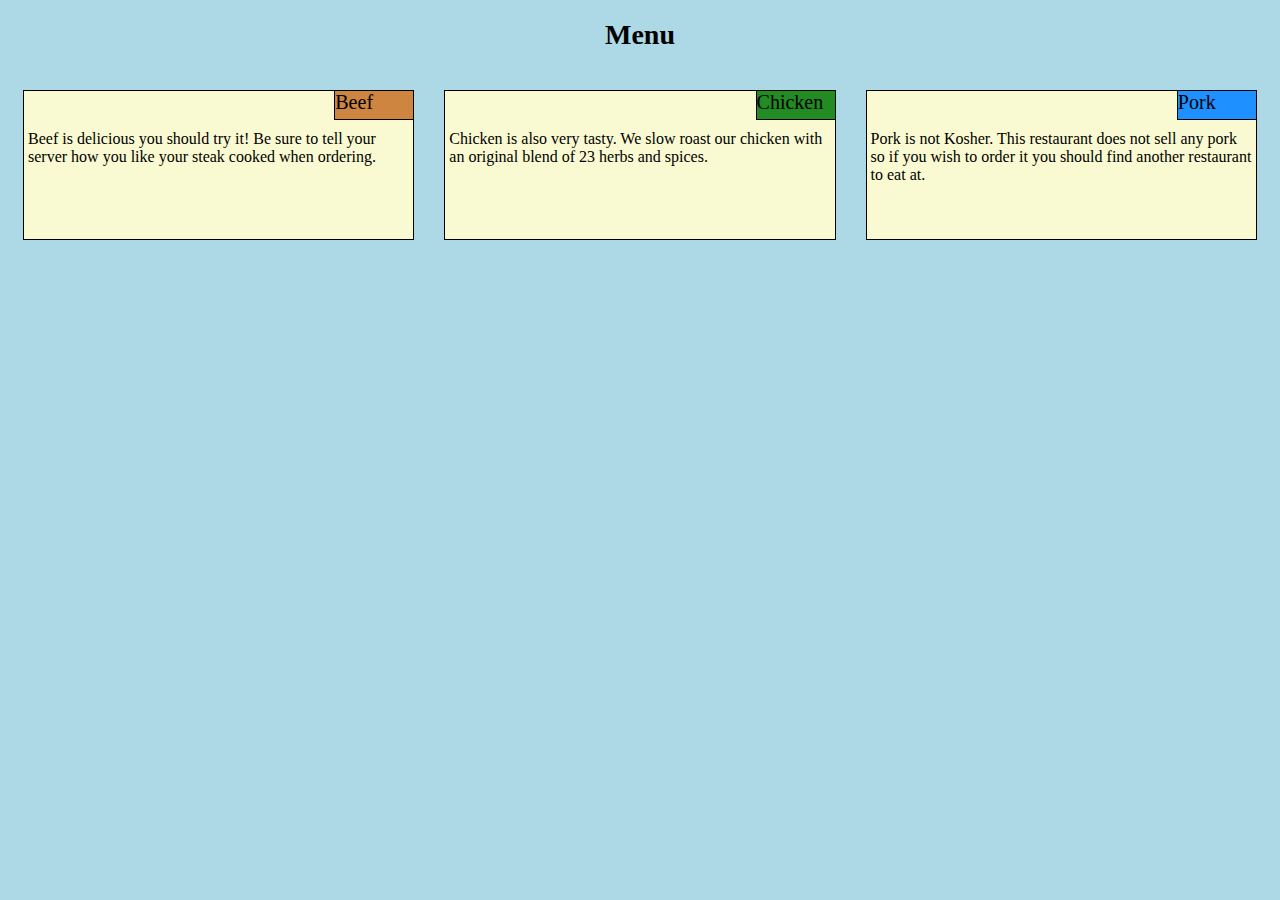
<file: Module2Folder/Html file for mod2.html>
<!DOCTYPE html>
<html>
<link rel="stylesheet" href="styles.css">
<meta charset ="utf-8">
<meta name="viewport content=width=device-width, initial=scale=1">
<head>
	<title>Title here</title>
</head>
<body>
<h1>
	Menu
</h1>
<div class="row">
	<div class="col-lg-4 col-md-6 col-sm-12">
			
			<p>
				
			</p>

			<p class="food-description">
			Beef is delicious you should try it! Be sure to tell your server how you like your steak cooked when ordering.
			</p>

			<p class="food-title" id="TitleBeef">
				Beef
			</p>
				
	</div>

	<div class="col-lg-4 col-md-6 col-sm-12">
		<p>
			
		</p>

		<p class="food-description">
		Chicken is also very tasty. We slow roast our chicken with an original blend of 23 herbs and spices.
		</p>

		<p class="food-title" id="TitleChicken">
		Chicken
		</p>

	</div>

	<div class="col-lg-4 col-md-12 col-sm-12">
		<p>
			
		</p>

		<p class="food-description">
		Pork is not Kosher. This restaurant does not sell any pork so if you wish to order it you should find another restaurant to eat at.
		</p>

		<p id="TitlePork" class="food-title">
		Pork
		</p>


	</div>

</div>



</body>
</html>
</file>
<file: Module2Folder/styles.css>
body {
  background-color: lightblue;
  font-family: Tahoma;
}

* { 
	box-sizing: border-box;
}

h1 {
  color: black;
  text-align: center;
  font-size:  175%;
}

p {
	background-color: lightgoldenrodyellow;
	height:  150px;
	margin-right:  15px;
	margin-left:  15px;
	margin-top: 20px;
	position:  relative;
	border: 1px solid black;
	}

div {
	/*background-color: grey;*/
	position:  relative;

}

.food-title {
	width:  80px;
	height: 30px;
	background-color: royalblue;
	position:  absolute;
	color: black;
	top:  0px;
	right:  0px;
	border: 1px solid black;
	font-size:  125%;
	

}

.food-description {
	position:  absolute;
	top:  40px;
	height: auto;
	border: none;
	left:  5px;
	right:  5px;
}

#TitleBeef {
	background-color: peru;
}

#TitleChicken {
	background-color: forestgreen;
}

#TitlePork {
	background-color: dodgerblue;
}

/*Simple Responsive Framework */
.row {
	width:  100%;
}

/*Large Devices*/

@media (min-width: 992px){
	.col-lg-1, .col-lg-2, .col-lg-3, .col-lg-4, .col-lg-5, .col-lg-6, .col-lg-7, .col-lg-8, .col-lg-9, .col-lg-10, .col-lg-11, .col-lg-12 {
		float:  left;
	}
	.col-lg-1 {
		width:  8.33%;
	}
	.col-lg-2 {
		width:  16.66%;
	}
	.col-lg-3 {
		width:  25%;
	}
	.col-lg-4 {
		width:  33.33%;
	}
	.col-lg-5 {
		width:  41.66%;
	}
	.col-lg-6 {
		width:  50%;
	}
	.col-lg-7 {
		width:  58.33%;
	}
	.col-lg-8 {
		width:  66.66%;
	}
	.col-lg-9 {
		width:  74.99%;
	}
	.col-lg-10 {
		width:  83.33%;
	}
	.col-lg-11 {
		width: 91.66%;
	}
	.col-lg-12 {
		width:  100%;
	}
}

/*Tablet Devices*/

@media (min-width: 768px) and (max-width:  991px){
	.col-md-1, .col-md-2, .col-md-3, .col-md-4, .col-md-5, .col-md-6, .col-md-7, .col-md-8, .col-md-9, .col-md-10, .col-md-11, .col-md-12 {
		float:  left;
	}
	.col-md-1 {
		width:  8.33%;
	}
	.col-md-2 {
		width:  16.66%;
	}
	.col-md-3 {
		width:  25%;
	}
	.col-md-4 {
		width:  33.33%;
	}
	.col-md-5 {
		width:  41.66%;
	}
	.col-md-6 {
		width:  50%;
	}
	.col-md-7 {
		width:  58.33%;
	}
	.col-md-8 {
		width:  66.66%;
	}
	.col-md-9 {
		width:  74.99%;
	}
	.col-md-10 {
		width:  83.33%;
	}
	.col-md-11 {
		width: 91.66%;
	}
	.col-md-12 {
		width:  100%;
	}
}

/*Smartphone Devices*/

@media (max-width: 767px){
	.col-sm-1, .col-sm-2, .col-sm-3, .col-sm-4, .col-sm-5, .col-sm-6, .col-sm-7, .col-sm-8, .col-sm-9, .col-sm-10, .col-sm-11, .col-sm-12 {
		float:  left;
	}
	.col-sm-1 {
		width:  8.33%;
	}
	.col-sm-2 {
		width:  16.66%;
	}
	.col-sm-3 {
		width:  25%;
	}
	.col-sm-4 {
		width:  33.33%;
	}
	.col-sm-5 {
		width:  41.66%;
	}
	.col-sm-6 {
		width:  50%;
	}
	.col-sm-7 {
		width:  58.33%;
	}
	.col-sm-8 {
		width:  66.66%;
	}
	.col-sm-9 {
		width:  74.99%;
	}
	.col-sm-10 {
		width:  83.33%;
	}
	.col-sm-11 {
		width: 91.66%;
	}
	.col-sm-12 {
		width:  100%;
	}
}
</file>
